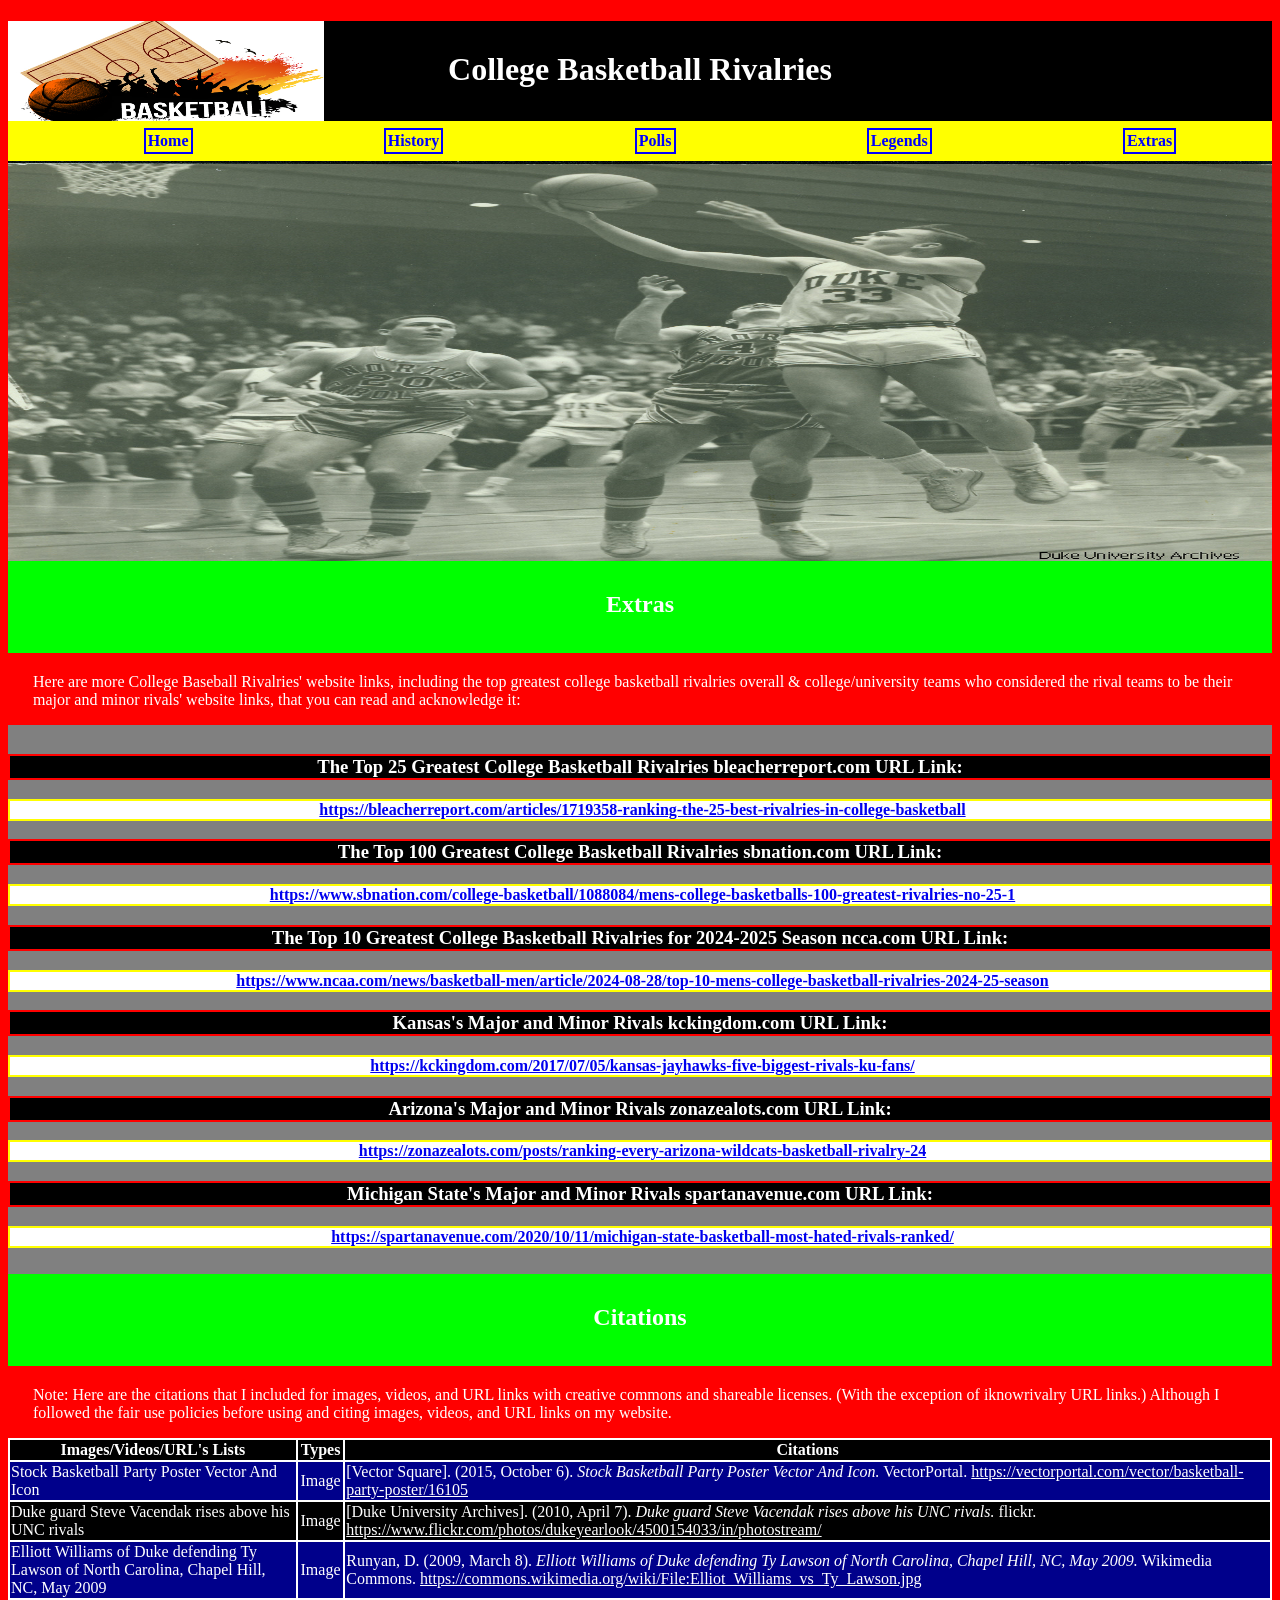
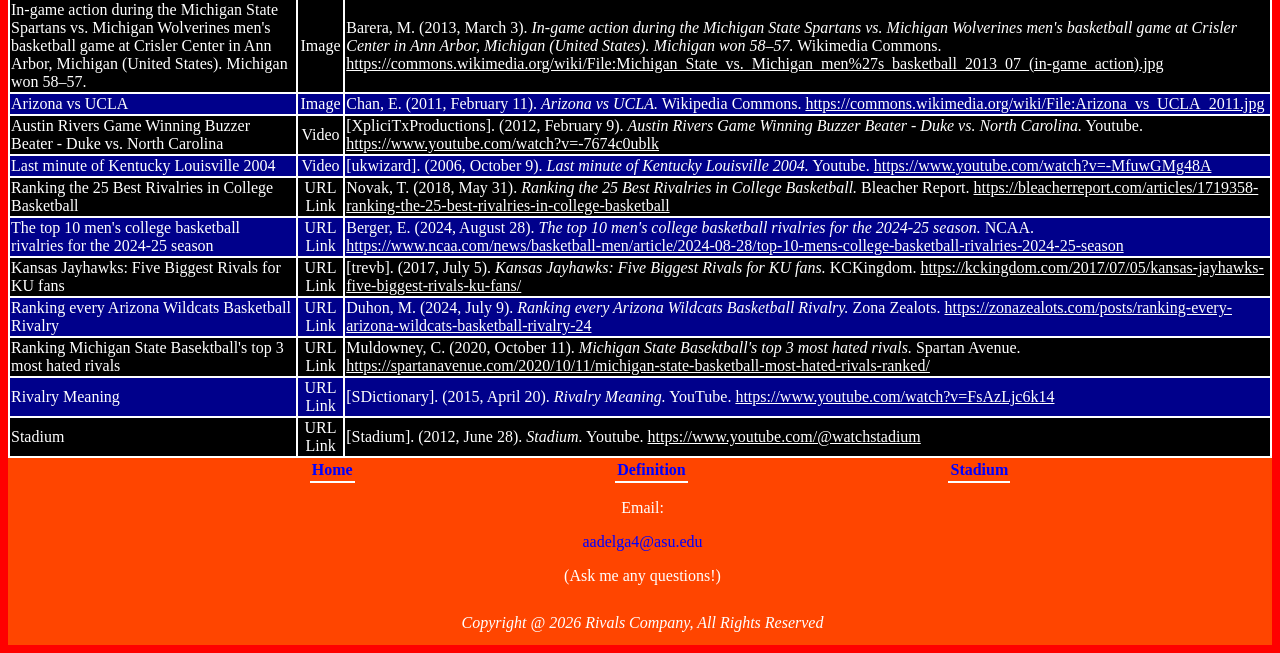
<file: extras.html>
<!DOCTYPE html>
<html lang="en">
<head>

    <title>College Basketball Rivalries - Extras Page</title>
    <meta charset="utf-8">
    <meta name="viewport" content="width=device-width, initial-scale=1.0">
    <meta name="description" content="The extras page demonstrates an extra URL 
    lists & citations page. It includes College Basektball Rivarly-Related 
    URL Lists and the Images/Videos/URL's Citation Lists.">

    <!-- Google tag (gtag.js) -->
    <script async src="https://www.googletagmanager.com/gtag/js?id=G-3RC2WWEF08"></script>
    <script>
    window.dataLayer = window.dataLayer || [];
    function gtag(){dataLayer.push(arguments);}
    gtag('js', new Date());

    gtag('config', 'G-3RC2WWEF08');
    </script>
    
    <link href="cascade.css" rel="stylesheet">

</head>

<body>

    <header id="BasketballBRLogo"><h1>College Basketball Rivalries</h1></header>

    <nav>
        <ul>
            <li><a href="index.html">Home</a></li>
            <li><a href="history.html">History</a></li>
            <li><a href="polls.html">Polls</a></li>
            <li><a href="legends.html">Legends</a></li>
            <li><a href="extras.html">Extras</a></li>
        </ul>
    </nav>

    <div id="HeroImage"></div>

    <main>

        <div class="ExtrasBackground"><h2>Extras</h2></div>

        <p>Here are more College Baseball Rivalries' website links, including the top greatest college basketball
        rivalries overall & college/university teams who considered the rival teams to be their major and minor rivals' 
        website links, that you can read and acknowledge it:</p>

        <div class="ExtrasURLListsBG">
          
            <h3 class="h3CascadeinExtras">The Top 25 Greatest College Basketball Rivalries bleacherreport.com URL Link:</h3>
            <p class="ExtrasURLsCascade"><a href="https://bleacherreport.com/articles/1719358-ranking-the-25-best-rivalries-in-college-basketball">
            https://bleacherreport.com/articles/1719358-ranking-the-25-best-rivalries-in-college-basketball</a></p>

            <h3 class="h3CascadeinExtras">The Top 100 Greatest College Basketball Rivalries sbnation.com URL Link:</h3>
            <p class="ExtrasURLsCascade"><a href="https://www.sbnation.com/college-basketball/1088084/mens-college-basketballs-100-greatest-rivalries-no-25-1">
            https://www.sbnation.com/college-basketball/1088084/mens-college-basketballs-100-greatest-rivalries-no-25-1</a></p>

            <h3 class="h3CascadeinExtras">The Top 10 Greatest College Basketball Rivalries for 2024-2025 Season ncca.com URL Link:</h3>
            <p class="ExtrasURLsCascade"><a href="https://www.ncaa.com/news/basketball-men/article/2024-08-28/top-10-mens-college-basketball-rivalries-2024-25-season">
            https://www.ncaa.com/news/basketball-men/article/2024-08-28/top-10-mens-college-basketball-rivalries-2024-25-season</a></p>

            <h3 class="h3CascadeinExtras">Kansas's Major and Minor Rivals kckingdom.com URL Link:</h3>
            <p class="ExtrasURLsCascade"><a href="https://kckingdom.com/2017/07/05/kansas-jayhawks-five-biggest-rivals-ku-fans/">
            https://kckingdom.com/2017/07/05/kansas-jayhawks-five-biggest-rivals-ku-fans/</a></p>

            <h3 class="h3CascadeinExtras">Arizona's Major and Minor Rivals zonazealots.com URL Link:</h3>
            <p class="ExtrasURLsCascade"><a href="https://zonazealots.com/posts/ranking-every-arizona-wildcats-basketball-rivalry-24">
            https://zonazealots.com/posts/ranking-every-arizona-wildcats-basketball-rivalry-24</a></p>

            <h3 class="h3CascadeinExtras">Michigan State's Major and Minor Rivals spartanavenue.com URL Link:</h3>
            <p class="ExtrasURLsCascade"><a href="https://spartanavenue.com/2020/10/11/michigan-state-basketball-most-hated-rivals-ranked/">
            https://spartanavenue.com/2020/10/11/michigan-state-basketball-most-hated-rivals-ranked/</a></p>

        </div>
        

        <div class="ExtrasCitationsBackground"><h2>Citations</h2></div>

        <p>Note: Here are the citations that I included for images, videos, and URL links with creative 
        commons and shareable licenses. (With the exception of iknowrivalry URL links.) Although I 
        followed the fair use policies before using and citing images, videos, and URL links on my website.</p>

        <table>

            <tr>
                <th>Images/Videos/URL's Lists</th>
                <th>Types</th>
                <th>Citations</th>
            </tr>

            <tr>
                <td class="LeftTextAlign">Stock Basketball Party Poster Vector And Icon</td>
                <td>Image</td>
                <td class="LeftTextAlign">[Vector Square]. (2015, October 6). <i>Stock Basketball Party Poster Vector And Icon.</i> VectorPortal. <u>https://vectorportal.com/vector/basketball-party-poster/16105</u></td>
            </tr>

            <tr>
                <td class="LeftTextAlign">Duke guard Steve Vacendak rises above his UNC rivals</td>
                <td>Image</td>
                <td class="LeftTextAlign">[Duke University Archives]. (2010, April 7). <i>Duke guard Steve Vacendak rises above his UNC rivals.</i> flickr. <u>https://www.flickr.com/photos/dukeyearlook/4500154033/in/photostream/</u></td>
            </tr>

            <tr>
                <td class="LeftTextAlign">Elliott Williams of Duke defending Ty Lawson of North Carolina, Chapel Hill, NC, May 2009</td>
                <td>Image</td>
                <td class="LeftTextAlign">Runyan, D. (2009, March 8). <i>Elliott Williams of Duke defending Ty Lawson of North Carolina, Chapel Hill, NC, May 2009.</i> Wikimedia Commons. <u>https://commons.wikimedia.org/wiki/File:Elliot_Williams_vs_Ty_Lawson.jpg</u></td>
            </tr>

            <tr>
                <td class="LeftTextAlign">In-game action during the Michigan State Spartans vs. Michigan Wolverines men's basketball game at Crisler Center in Ann Arbor, Michigan (United States). Michigan won 58–57.</td>
                <td>Image</td>
                <td class="LeftTextAlign">Barera, M. (2013, March 3). <i>In-game action during the Michigan State Spartans vs. Michigan Wolverines men's basketball game at Crisler Center in Ann Arbor, Michigan (United States). Michigan won 58–57.</i> Wikimedia Commons. <u>https://commons.wikimedia.org/wiki/File:Michigan_State_vs._Michigan_men%27s_basketball_2013_07_(in-game_action).jpg</u></td>
            </tr>

            <tr>
                <td class="LeftTextAlign">Arizona vs UCLA</td>
                <td>Image</td>
                <td class="LeftTextAlign">Chan, E. (2011, February 11). <i>Arizona vs UCLA.</i> Wikipedia Commons. <u>https://commons.wikimedia.org/wiki/File:Arizona_vs_UCLA_2011.jpg</u></td>
            </tr>

            <tr>
                <td class="LeftTextAlign">Austin Rivers Game Winning Buzzer Beater - Duke vs. North Carolina</td>
                <td>Video</td>
                <td class="LeftTextAlign">[XpliciTxProductions]. (2012, February 9). <i>Austin Rivers Game Winning Buzzer Beater - Duke vs. North Carolina.</i> Youtube. <u>https://www.youtube.com/watch?v=-7674c0ublk</u></td>
            </tr>

            <tr>
                <td class="LeftTextAlign">Last minute of Kentucky Louisville 2004</td>
                <td>Video</td>
                <td class="LeftTextAlign">[ukwizard]. (2006, October 9). <i>Last minute of Kentucky Louisville 2004.</i> Youtube. <u>https://www.youtube.com/watch?v=-MfuwGMg48A</u></td>
            </tr>
                 
            <tr>
                <td class="LeftTextAlign">Ranking the 25 Best Rivalries in College Basketball</td>
                <td>URL Link</td>
                <td class="LeftTextAlign">Novak, T. (2018, May 31). <i>Ranking the 25 Best Rivalries in College Basketball.</i> Bleacher Report. <u>https://bleacherreport.com/articles/1719358-ranking-the-25-best-rivalries-in-college-basketball</u></td>
            </tr>

            <tr>
                <td class="LeftTextAlign">The top 10 men's college basketball rivalries for the 2024-25 season</td>
                <td>URL Link</td>
                <td class="LeftTextAlign">Berger, E. (2024, August 28). <i>The top 10 men's college basketball rivalries for the 2024-25 season.</i> NCAA. <u>https://www.ncaa.com/news/basketball-men/article/2024-08-28/top-10-mens-college-basketball-rivalries-2024-25-season</u></td>
            </tr>

            <tr>
                <td class="LeftTextAlign">Kansas Jayhawks: Five Biggest Rivals for KU fans</td>
                <td>URL Link</td>
                <td class="LeftTextAlign">[trevb]. (2017, July 5). <i>Kansas Jayhawks: Five Biggest Rivals for KU fans.</i> KCKingdom. <u>https://kckingdom.com/2017/07/05/kansas-jayhawks-five-biggest-rivals-ku-fans/</u></td>
            </tr>

            <tr>
                <td class="LeftTextAlign">Ranking every Arizona Wildcats Basketball Rivalry</td>
                <td>URL Link</td>
                <td class="LeftTextAlign">Duhon, M. (2024, July 9). <i>Ranking every Arizona Wildcats Basketball Rivalry.</i> Zona Zealots. <u>https://zonazealots.com/posts/ranking-every-arizona-wildcats-basketball-rivalry-24</u></td>
            </tr>

            <tr>
                <td class="LeftTextAlign">Ranking Michigan State Basektball's top 3 most hated rivals</td>
                <td>URL Link</td>
                <td class="LeftTextAlign">Muldowney, C. (2020, October 11). <i>Michigan State Basektball's top 3 most hated rivals.</i> Spartan Avenue. <u>https://spartanavenue.com/2020/10/11/michigan-state-basketball-most-hated-rivals-ranked/</u></td>
            </tr>

            <tr>
                <td class="LeftTextAlign">Rivalry Meaning</td>
                <td>URL Link</td>
                <td class="LeftTextAlign">[SDictionary]. (2015, April 20). <i>Rivalry Meaning.</i> YouTube. <u>https://www.youtube.com/watch?v=FsAzLjc6k14</u></td>
            </tr>

            <tr>
                <td class="LeftTextAlign">Stadium</td>
                <td>URL Link</td>
                <td class="LeftTextAlign">[Stadium]. (2012, June 28). <i>Stadium.</i> Youtube. <u>https://www.youtube.com/@watchstadium</u></td>
            </tr>

        </table>

    </main>

    <footer>
            
        <ul>
            <li><a href="index.html">Home</a></li>
            <li><a href="https://www.youtube.com/watch?v=FsAzLjc6k14">Definition</a></li>
            <li><a href="https://www.youtube.com/@watchstadium">Stadium</a></li>
        </ul>

        <p class="EmailPadPosition">Email:</p><p class ="EmailLinkPadPos"><a href="mailto:aadelga4@asu.edu">aadelga4@asu.edu</a></p>
        <p class="AnyQuestionsPadPos">(Ask me any questions!)</p>

        <p class="CopyrightCascade">Copyright @ 2026 Rivals Company, All Rights Reserved</p>            
            
    </footer>
    
</body>
</html>
</file>
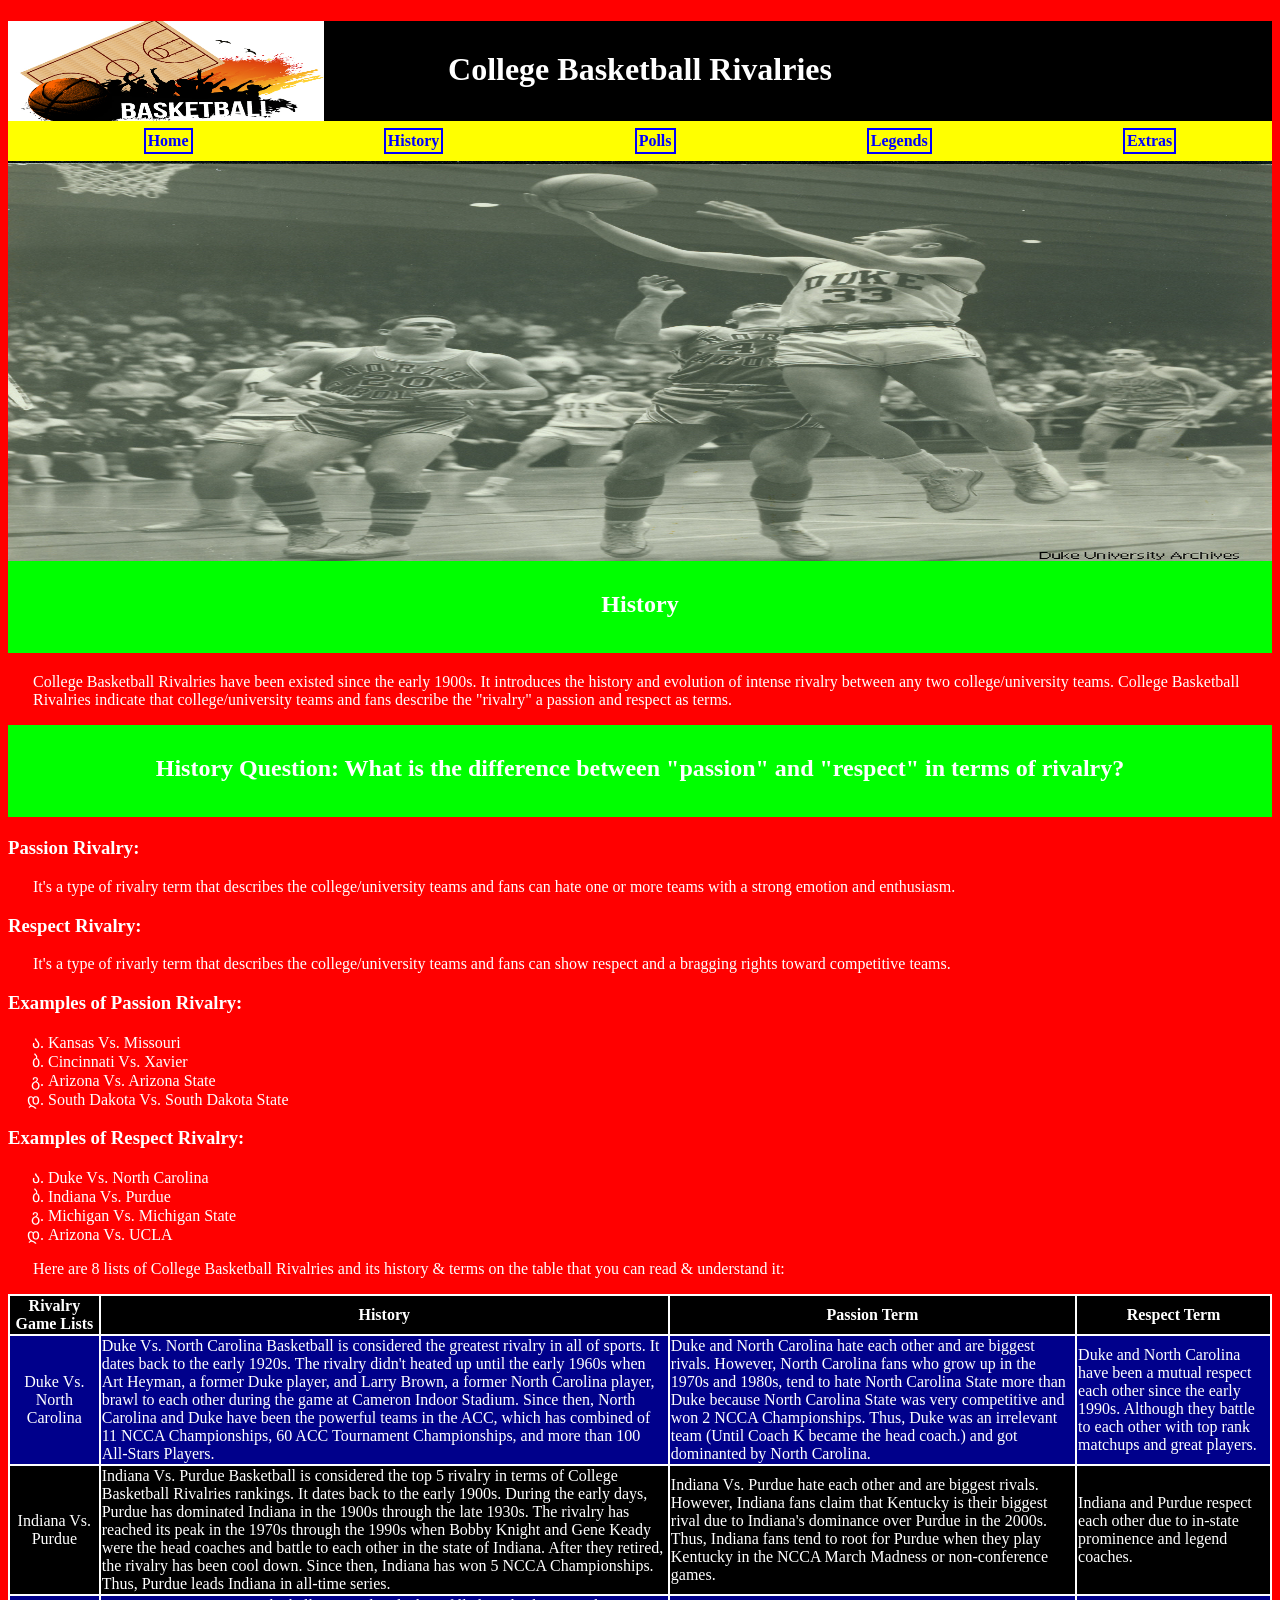
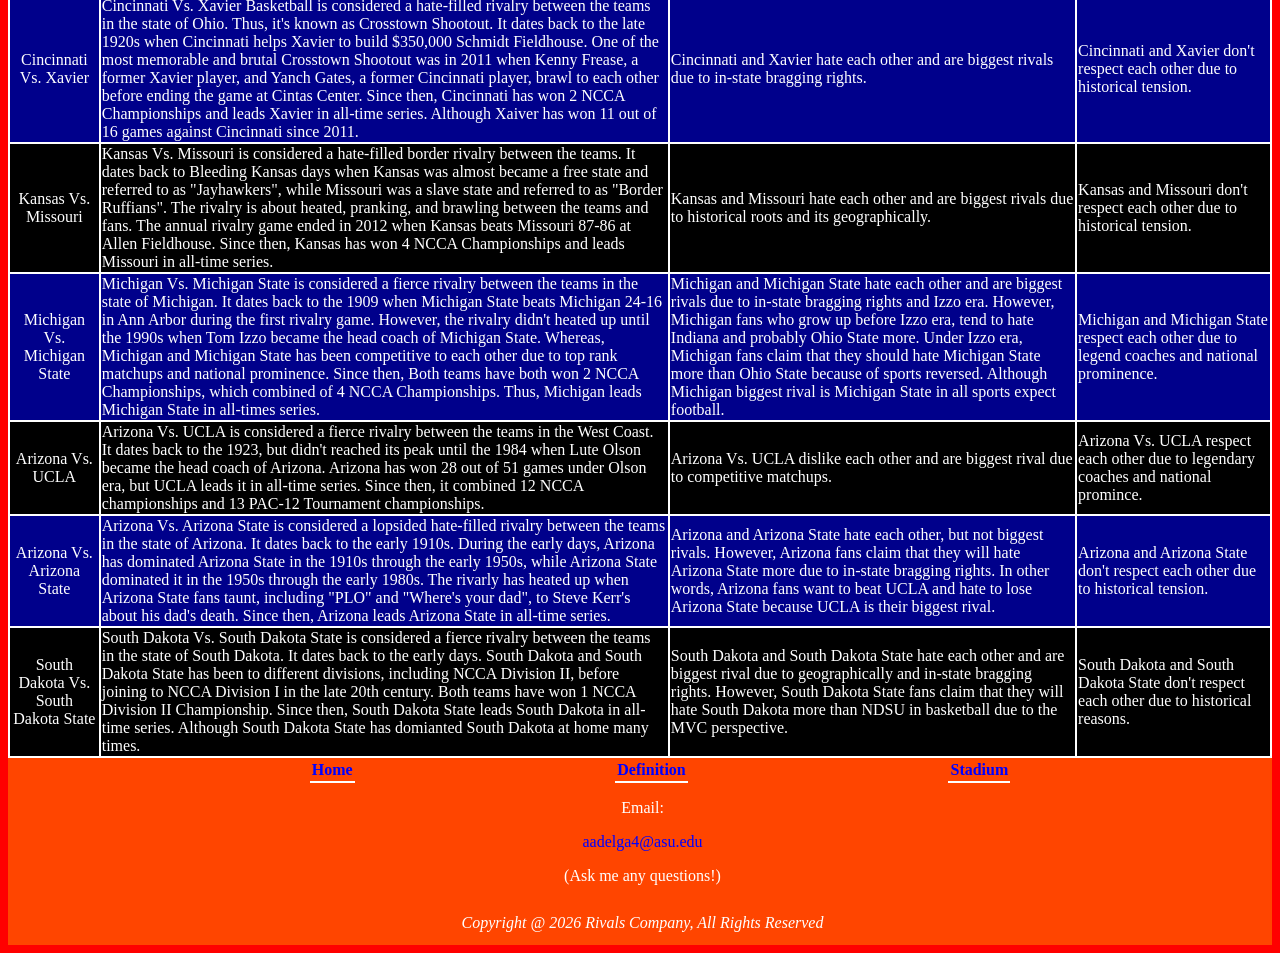
<file: history.html>
<!DOCTYPE html>
<html lang="en">
<head>

    <title>College Basketball Rivalries - History Page</title>
    <meta charset="utf-8">
    <meta name="viewport" content="width=device-width, initial-scale=1.0">
    <meta name="description" content="A history page demonstrates the timeline 
    of College Basketball Rivalries page. It includes a historcial descriptions
    between rivalry game lists and its definition terms.">

    <!-- Google tag (gtag.js) -->
    <script async src="https://www.googletagmanager.com/gtag/js?id=G-3RC2WWEF08"></script>
    <script>
    window.dataLayer = window.dataLayer || [];
    function gtag(){dataLayer.push(arguments);}
    gtag('js', new Date());

    gtag('config', 'G-3RC2WWEF08');
    </script>
    
    <link href="cascade.css" rel="stylesheet">

</head>

<body>

    <header id="BasketballBRLogo"><h1>College Basketball Rivalries</h1></header>

    <nav>
        <ul>
            <li><a href="index.html">Home</a></li>
            <li><a href="history.html">History</a></li>
            <li><a href="polls.html">Polls</a></li>
            <li><a href="legends.html">Legends</a></li>
            <li><a href="extras.html">Extras</a></li>
        </ul>
    </nav>

    <div id="HeroImage"></div>

    <main>

        <div class="HistoryBackground"><h2>History</h2></div>
        
        <p>College Basketball Rivalries have been existed since the early 
        1900s. It introduces the history and evolution of intense rivalry
        between any two college/university teams. College Basketball Rivalries
        indicate that college/university teams and fans describe the "rivalry" a
        passion and respect as terms.</p>

        
        <div class="HistoryQuestionBackground"><h2>History Question: What is the 
        difference between "passion" and "respect" in terms of 
        rivalry?</h2></div>

        <h3 class="h3CascadeinHistory">Passion Rivalry:</h3>

        <p>It's a type of rivalry term that describes the college/university teams 
        and fans can hate one or more teams with a strong emotion and 
        enthusiasm.</p>

        <h3 class="h3CascadeinHistory">Respect Rivalry:</h3>

        <p>It's a type of rivarly term that describes the college/university teams 
        and fans can show respect and a bragging rights toward competitive 
        teams.</p>

        <h3 class="h3CascadeinHistory">Examples of Passion Rivalry:</h3>

        <ul>
            <li>Kansas Vs. Missouri</li>
            <li>Cincinnati Vs. Xavier</li>    
            <li>Arizona Vs. Arizona State</li>
            <li>South Dakota Vs. South Dakota State</li>
        </ul>

        <h3 class="h3CascadeinHistory">Examples of Respect Rivalry:</h3>

        <ul>
            <li>Duke Vs. North Carolina</li>
            <li>Indiana Vs. Purdue</li>
            <li>Michigan Vs. Michigan State</li>
            <li>Arizona Vs. UCLA</li>
        </ul>

        <p>Here are 8 lists of College Basketball Rivalries and its history & terms on the table that 
        you can read & understand it:</p>
        
        <table>
            
            <tr>
                <th>Rivalry Game Lists</th>
                <th>History</th>
                <th>Passion Term</th>
                <th>Respect Term</th>
            </tr>

            <tr>
                <td>Duke Vs. North Carolina</td>
                <td class="LeftTextAlign">Duke Vs. North Carolina Basketball is considered the 
                greatest rivalry in all of sports. It dates back to the early 1920s. The rivalry 
                didn't heated up until the early 1960s when Art Heyman, a former Duke player, and 
                Larry Brown, a former North Carolina player, brawl to each other during the game 
                at Cameron Indoor Stadium. Since then, North Carolina and Duke have been the powerful teams 
                in the ACC, which has combined of 11 NCCA Championships, 60 ACC Tournament Championships, and 
                more than 100 All-Stars Players.</td>
                <td class="LeftTextAlign">Duke and North Carolina hate each other and are biggest 
                rivals. However, North Carolina fans who grow up in the 1970s and 1980s, tend to 
                hate North Carolina State more than Duke because North Carolina State was very 
                competitive and won 2 NCCA Championships. Thus, Duke was an irrelevant team (Until 
                Coach K became the head coach.) and got dominanted by North Carolina.</td>
                <td class="LeftTextAlign">Duke and North Carolina have been a mutual respect each 
                other since the early 1990s. Although they battle to each other with top rank matchups 
                and great players.</td>
            </tr>
            
            <tr>
                <td>Indiana Vs. Purdue</td>
                <td class="LeftTextAlign">Indiana Vs. Purdue Basketball is considered the top 5 rivalry 
                in terms of College Basketball Rivalries rankings. It dates back to the early 1900s. During 
                the early days, Purdue has dominated Indiana in the 1900s through the late 1930s. The rivalry 
                has reached its peak in the 1970s through the 1990s when Bobby Knight and Gene Keady were the 
                head coaches and battle to each other in the state of Indiana. After they retired, the rivalry
                has been cool down. Since then, Indiana has won 5 NCCA Championships. Thus, Purdue leads Indiana in 
                all-time series.</td>
                <td class="LeftTextAlign">Indiana Vs. Purdue hate each other and are biggest rivals. 
                However, Indiana fans claim that Kentucky is their biggest rival due to Indiana's dominance 
                over Purdue in the 2000s. Thus, Indiana fans tend to root for Purdue when they play Kentucky 
                in the NCCA March Madness or non-conference games.</td>
                <td class="LeftTextAlign">Indiana and Purdue respect each other due to in-state prominence and legend 
                coaches.</td>
            </tr>
            
            <tr>
                <td>Cincinnati Vs. Xavier</td>
                <td class="LeftTextAlign">Cincinnati Vs. Xavier Basketball is considered a hate-filled 
                rivalry between the teams in the state of Ohio. Thus, it's known as Crosstown Shootout. 
                It dates back to the late 1920s when Cincinnati helps Xavier to build $350,000 Schmidt 
                Fieldhouse. One of the most memorable and brutal Crosstown Shootout was in 2011 when Kenny 
                Frease, a former Xavier player, and Yanch Gates, a former Cincinnati player, brawl to each 
                other before ending the game at Cintas Center. Since then, Cincinnati has won 2 NCCA Championships 
                and leads Xavier in all-time series. Although Xaiver has won 11 out of 16 games against Cincinnati 
                since 2011.</td>
                <td class="LeftTextAlign">Cincinnati and Xavier hate each other and are biggest rivals due to in-state 
                bragging rights.</td>
                <td class="LeftTextAlign">Cincinnati and Xavier don't respect each other due to historical tension.</td>
            </tr>
           
            <tr>
                <td>Kansas Vs. Missouri</td>
                <td class="LeftTextAlign">Kansas Vs. Missouri is considered a hate-filled border rivalry 
                between the teams. It dates back to Bleeding Kansas days when Kansas was almost became a 
                free state and referred to as "Jayhawkers", while Missouri was a slave state and referred 
                to as "Border Ruffians". The rivalry is about heated, pranking, and brawling between the teams 
                and fans. The annual rivalry game ended in 2012 when Kansas beats Missouri 87-86 at Allen Fieldhouse. 
                Since then, Kansas has won 4 NCCA Championships and leads Missouri in all-time series.</td>
                <td class="LeftTextAlign">Kansas and Missouri hate each other and are biggest rivals due to historical 
                roots and its geographically.</td>
                <td class="LeftTextAlign">Kansas and Missouri don't respect each other due to historical tension.</td>
            </tr>
            
            <tr>
                <td>Michigan Vs. Michigan State</td>
                <td class="LeftTextAlign">Michigan Vs. Michigan State is considered a fierce rivalry 
                between the teams in the state of Michigan. It dates back to the 1909 when Michigan 
                State beats Michigan 24-16 in Ann Arbor during the first rivalry game. However, the 
                rivalry didn't heated up until the 1990s when Tom Izzo became the head coach of Michigan 
                State. Whereas, Michigan and Michigan State has been competitive to each other due to top 
                rank matchups and national prominence. Since then, Both teams have both won 2 NCCA Championships, 
                which combined of 4 NCCA Championships. Thus, Michigan leads Michigan State in all-times series.</td>
                <td class="LeftTextAlign">Michigan and Michigan State hate each other and are biggest rivals due to in-state bragging 
                rights and Izzo era. However, Michigan fans who grow up before Izzo era, tend to hate Indiana and probably Ohio State 
                more. Under Izzo era, Michigan fans claim that they should hate Michigan State more than Ohio State because of sports 
                reversed. Although Michigan biggest rival is Michigan State in all sports expect football.</td>
                <td class="LeftTextAlign">Michigan and Michigan State respect each other due to legend coaches and national prominence.</td>
            </tr>
            
            <tr>
                <td>Arizona Vs. UCLA</td>
                <td class="LeftTextAlign">Arizona Vs. UCLA is considered a fierce rivalry between the teams in the West Coast. It dates back to the 1923, but didn't reached its 
                peak until the 1984 when Lute Olson became the head coach of Arizona. Arizona has won 28 out of 51 games under Olson era, but UCLA leads it
                in all-time series. Since then, it combined 12 NCCA championships and 13 PAC-12 Tournament championships.</td>
                <td class="LeftTextAlign">Arizona Vs. UCLA dislike each other and are biggest rival due to competitive matchups.</td>
                <td class="LeftTextAlign">Arizona Vs. UCLA respect each other due to legendary coaches and national promince.</td>
            </tr>
            
            <tr>
                <td>Arizona Vs. Arizona State</td>
                <td class="LeftTextAlign">Arizona Vs. Arizona State is considered a lopsided hate-filled 
                rivalry between the teams in the state of Arizona. It dates back to the early 1910s. During 
                the early days, Arizona has dominated Arizona State in the 1910s through the early 1950s, while 
                Arizona State dominated it in the 1950s through the early 1980s. The rivarly has heated up when 
                Arizona State fans taunt, including "PLO" and "Where's your dad", to Steve Kerr's about his dad's death. 
                Since then, Arizona leads Arizona State in all-time series.</td>
                <td class="LeftTextAlign">Arizona and Arizona State hate each other, but not biggest rivals. However, Arizona 
                fans claim that they will hate Arizona State more due to in-state bragging rights. In other words, Arizona fans 
                want to beat UCLA and hate to lose Arizona State because UCLA is their biggest rival.</td>
                <td class="LeftTextAlign">Arizona and Arizona State don't respect each other due to historical tension.</td>
            </tr>
            
            <tr>
                <td>South Dakota Vs. South Dakota State</td>
                <td class="LeftTextAlign">South Dakota Vs. South Dakota State is considered a fierce 
                rivalry between the teams in the state of South Dakota. It dates back to the early days.
                South Dakota and South Dakota State has been to different divisions, including NCCA Division 
                II, before joining to NCCA Division I in the late 20th century. Both teams have won 1 NCCA Division 
                II Championship. Since then, South Dakota State leads South Dakota in all-time series. Although South 
                Dakota State has domianted South Dakota at home many times.</td>
                <td class="LeftTextAlign">South Dakota and South Dakota State hate each other and are biggest rival due to geographically and in-state bragging rights.
                However, South Dakota State fans claim that they will hate South Dakota more than NDSU in basketball due to the MVC perspective.</td>
                <td class="LeftTextAlign">South Dakota and South Dakota State don't respect each other due to historical reasons.</td>
            </tr>

        </table>

    </main>

    <footer>
            
        <ul>
            <li><a href="index.html">Home</a></li>
            <li><a href="https://www.youtube.com/watch?v=FsAzLjc6k14">Definition</a></li>
            <li><a href="https://www.youtube.com/@watchstadium">Stadium</a></li>
        </ul>

        <p class="EmailPadPosition">Email:</p><p class ="EmailLinkPadPos"><a href="mailto:aadelga4@asu.edu">aadelga4@asu.edu</a></p>
        <p class="AnyQuestionsPadPos">(Ask me any questions!)</p>

        <p class="CopyrightCascade">Copyright @ 2026 Rivals Company, All Rights Reserved</p>            
            
    </footer>

</body>
</file>
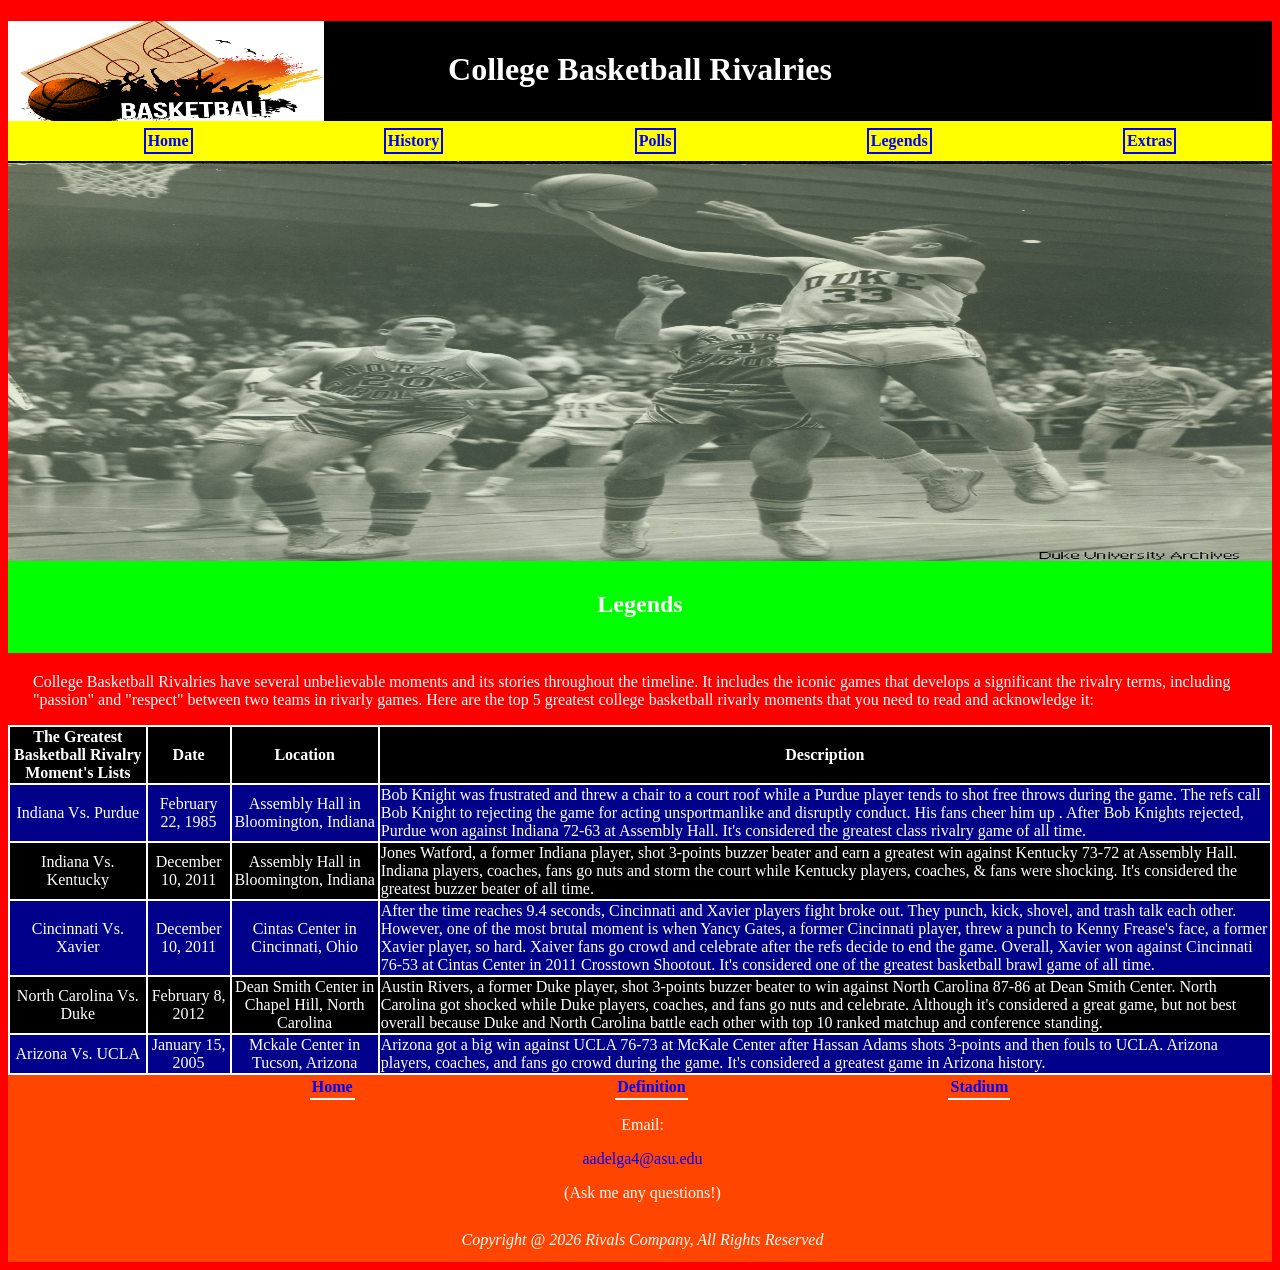
<file: legends.html>
<!DOCTYPE html>
<html lang="en">
<head>

    <title>College Basketball Rivalries - Legends Page</title>
    <meta charset="utf-8">
    <meta name="viewport" content="width=device-width, initial-scale=1.0">
    <meta name="description" content="The legends page demonstrates the greatest 
    moments of College Basketball Rivalries page. It includes an analysist 
    descriptions between rivalry game lists and its logistics.">

    <!-- Google tag (gtag.js) -->
    <script async src="https://www.googletagmanager.com/gtag/js?id=G-3RC2WWEF08"></script>
    <script>
    window.dataLayer = window.dataLayer || [];
    function gtag(){dataLayer.push(arguments);}
    gtag('js', new Date());

    gtag('config', 'G-3RC2WWEF08');
    </script>
    
    <link href="cascade.css" rel="stylesheet">

</head>

<body>

    <header id="BasketballBRLogo"><h1>College Basketball Rivalries</h1></header>

    <nav>
        <ul>
            <li><a href="index.html">Home</a></li>
            <li><a href="history.html">History</a></li>
            <li><a href="polls.html">Polls</a></li>
            <li><a href="legends.html">Legends</a></li>
            <li><a href="extras.html">Extras</a></li>
        </ul>
    </nav>

    <div id="HeroImage"></div>

    <main>

        <div class="LegendsBackground"><h2>Legends</h2></div>

        <p>College Basketball Rivalries have several unbelievable moments and its stories throughout
        the timeline. It includes the iconic games that develops a significant the rivalry terms, including 
        "passion" and "respect" between two teams in rivarly games. Here are the top 5 greatest college
        basketball rivarly moments that you need to read and acknowledge it:</p>

        <table>
            <tr>
                <th>The Greatest Basketball Rivalry Moment's Lists</th>
                <th>Date</th>
                <th>Location</th>
                <th>Description</th>
           </tr>

           <tr>
                <td>Indiana Vs. Purdue</td>
                <td>February 22, 1985</td>
                <td>Assembly Hall in Bloomington, Indiana</td>
                <td class="LeftTextAlign">Bob Knight was frustrated and threw a chair to a court roof while a Purdue 
                player tends to shot free throws during the game. The refs call Bob Knight to rejecting the game for 
                acting unsportmanlike and disruptly conduct. His fans cheer him up . After Bob Knights rejected, Purdue 
                won against Indiana 72-63 at Assembly Hall. It's considered the greatest class rivalry game of all time.</td>    
           </tr>

           <tr>
                <td>Indiana Vs. Kentucky</td>
                <td>December 10, 2011</td>
                <td>Assembly Hall in Bloomington, Indiana</td>
                <td class="LeftTextAlign">Jones Watford, a former Indiana player, shot 3-points buzzer beater and earn a greatest win 
                against Kentucky 73-72 at Assembly Hall. Indiana players, coaches, fans go nuts and storm the court while 
                Kentucky players, coaches, & fans were shocking. It's considered the greatest buzzer beater of all time.</td>
           </tr>

           <tr>
                <td>Cincinnati Vs. Xavier</td>
                <td>December 10, 2011</td>
                <td>Cintas Center in Cincinnati, Ohio</td>
                <td class="LeftTextAlign">After the time reaches 9.4 seconds, Cincinnati and Xavier players fight broke out. They punch, 
                kick, shovel, and trash talk each other. However, one of the most brutal moment is when Yancy Gates, a former Cincinnati player, threw
                a punch to Kenny Frease's face, a former Xavier player, so hard. Xaiver fans go crowd and celebrate after the refs decide to end the 
                game. Overall, Xavier won against Cincinnati 76-53 at Cintas Center in 2011 Crosstown Shootout. It's considered one of the greatest 
                basketball brawl game of all time.</td>
           </tr>

           <tr>
                <td>North Carolina Vs. Duke</td>
                <td>February 8, 2012</td>
                <td>Dean Smith Center in Chapel Hill, North Carolina</td>
                <td class="LeftTextAlign">Austin Rivers, a former Duke player, shot 3-points buzzer 
                beater to win against North Carolina 87-86 at Dean Smith Center. North Carolina got 
                shocked while Duke players, coaches, and fans go nuts and celebrate. Although it's 
                considered a great game, but not best overall because Duke and North Carolina battle 
                each other with top 10 ranked matchup and conference standing.</td>
           </tr>

           <tr>
                <td>Arizona Vs. UCLA</td>
                <td>January 15, 2005</td>
                <td>Mckale Center in Tucson, Arizona</td>
                <td class="LeftTextAlign">Arizona got a big win against UCLA 76-73 at McKale Center after Hassan Adams shots 3-points
                and then fouls to UCLA. Arizona players, coaches, and fans go crowd during the game. It's considered a greatest
                game in Arizona history.  
                </td>
           </tr>

        </table>

    </main>

    <footer>
            
        <ul>
            <li><a href="index.html">Home</a></li>
            <li><a href="https://www.youtube.com/watch?v=FsAzLjc6k14">Definition</a></li>
            <li><a href="https://www.youtube.com/@watchstadium">Stadium</a></li>
        </ul>

        <p class="EmailPadPosition">Email:</p><p class ="EmailLinkPadPos"><a href="mailto:aadelga4@asu.edu">aadelga4@asu.edu</a></p>
        <p class="AnyQuestionsPadPos">(Ask me any questions!)</p>

        <p class="CopyrightCascade">Copyright @ 2026 Rivals Company, All Rights Reserved</p>            
            
    </footer>
    
</body>
</html>
</file>
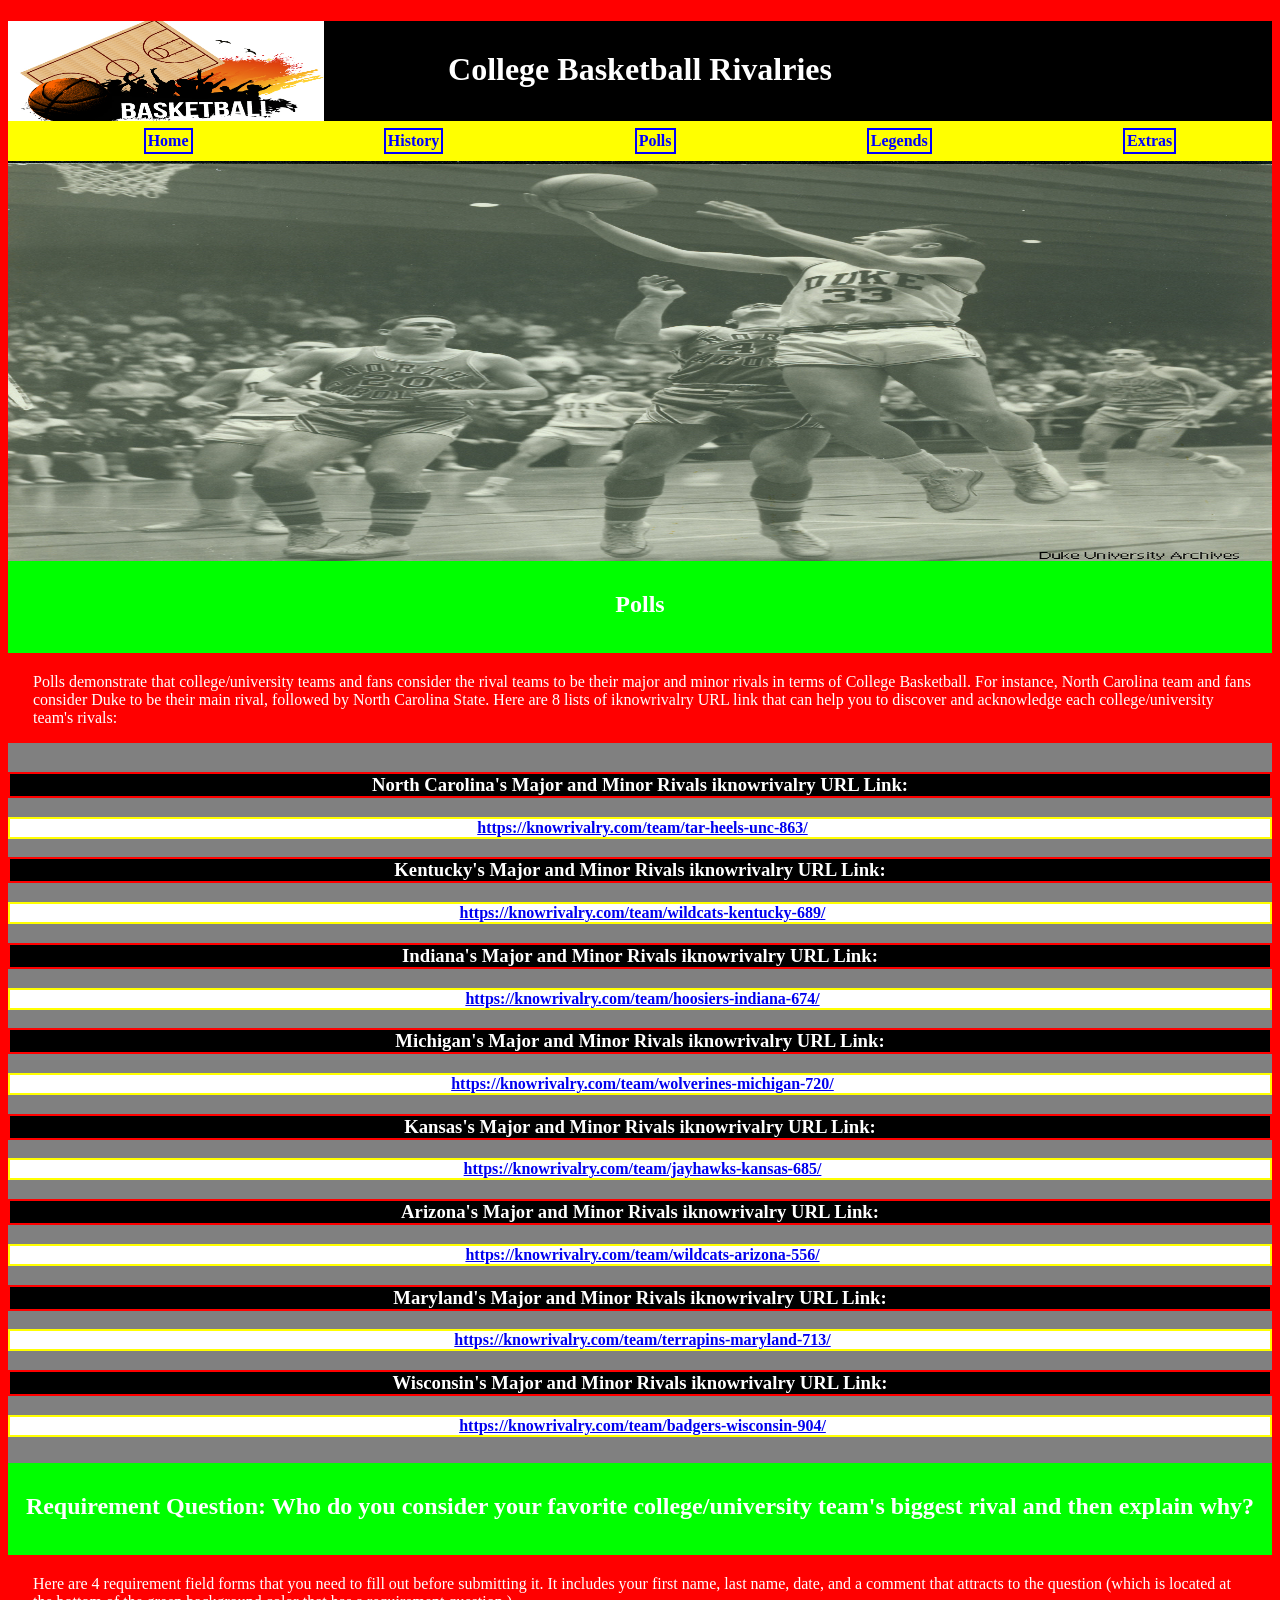
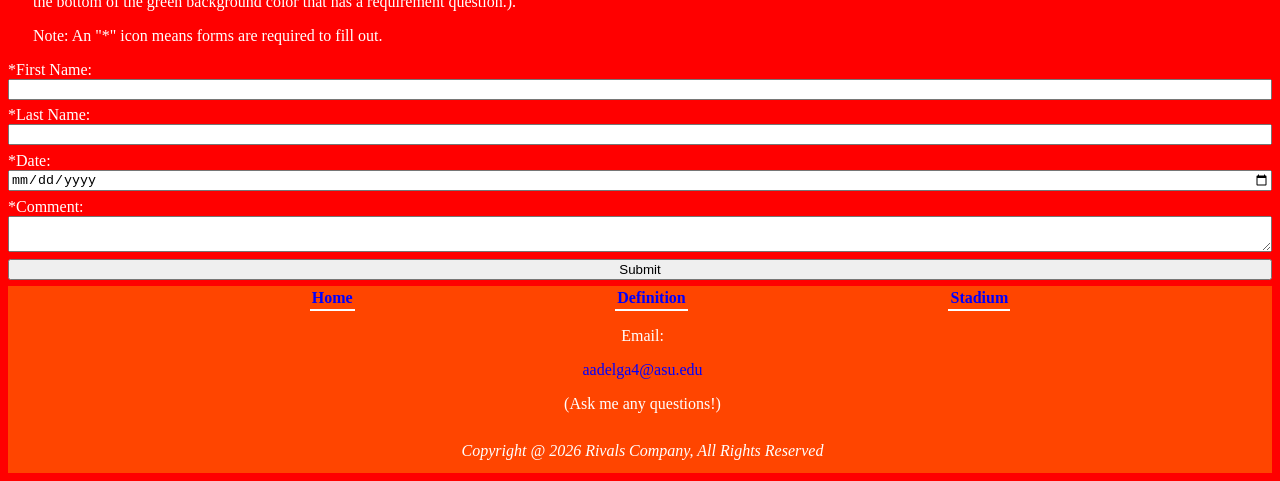
<file: polls.html>
<!DOCTYPE html>
<html lang="en">
<head>

    <title>College Basketball Rivalries - Polls Page</title>
    <meta charset="utf-8">
    <meta name="viewport" content="width=device-width, initial-scale=1.0">
    <meta name="description" content="The polls page demonstrates each college/university 
    teams' major & minor rivals and a comment page. It includes URL lists and a requirement form.">
    
    <!-- Google tag (gtag.js) -->
    <script async src="https://www.googletagmanager.com/gtag/js?id=G-3RC2WWEF08"></script>
    <script>
    window.dataLayer = window.dataLayer || [];
    function gtag(){dataLayer.push(arguments);}
    gtag('js', new Date());

    gtag('config', 'G-3RC2WWEF08');
    </script>
    
    <link href="cascade.css" rel="stylesheet">

</head>

<body>

    <header id="BasketballBRLogo"><h1>College Basketball Rivalries</h1></header>

    <nav>
        <ul>
            <li><a href="index.html">Home</a></li>
            <li><a href="history.html">History</a></li>
            <li><a href="polls.html">Polls</a></li>
            <li><a href="legends.html">Legends</a></li>
            <li><a href="extras.html">Extras</a></li>
        </ul>
    </nav>

    <div id="HeroImage"></div>

    <main>

        <div class="PollsBackground"><h2>Polls</h2></div>

        <p>Polls demonstrate that college/university teams and fans consider the rival teams to be
        their major and minor rivals in terms of College Basketball. For instance, North Carolina 
        team and fans consider Duke to be their main rival, followed by North Carolina State. Here are 
        8 lists of iknowrivalry URL link that can help you to discover and acknowledge each college/university 
        team's rivals:</p>
        
        <div class="URLListsBackground">

            <h3 class="h3CascadeinPolls">North Carolina's Major and Minor Rivals iknowrivalry URL Link:</h3>
            <p class="iknowrivarlyURLsCascade"><a href="https://knowrivalry.com/team/tar-heels-unc-863/">https://knowrivalry.com/team/tar-heels-unc-863/</a></p>

            <h3 class="h3CascadeinPolls">Kentucky's Major and Minor Rivals iknowrivalry URL Link:</h3>
            <p class="iknowrivarlyURLsCascade"><a href="https://knowrivalry.com/team/wildcats-kentucky-689/">https://knowrivalry.com/team/wildcats-kentucky-689/</a></p>

            <h3 class="h3CascadeinPolls">Indiana's Major and Minor Rivals iknowrivalry URL Link:</h3>
            <p class="iknowrivarlyURLsCascade"><a href="https://knowrivalry.com/team/hoosiers-indiana-674/">https://knowrivalry.com/team/hoosiers-indiana-674/</a></p>

            <h3 class="h3CascadeinPolls">Michigan's Major and Minor Rivals iknowrivalry URL Link:</h3>
            <p class="iknowrivarlyURLsCascade"><a href="https://knowrivalry.com/team/wolverines-michigan-720/">https://knowrivalry.com/team/wolverines-michigan-720/</a></p>

            <h3 class="h3CascadeinPolls">Kansas's Major and Minor Rivals iknowrivalry URL Link:</h3>
            <p class="iknowrivarlyURLsCascade"><a href="https://knowrivalry.com/team/jayhawks-kansas-685/">https://knowrivalry.com/team/jayhawks-kansas-685/</a></p>

            <h3 class="h3CascadeinPolls">Arizona's Major and Minor Rivals iknowrivalry URL Link:</h3>
            <p class="iknowrivarlyURLsCascade"><a href="https://knowrivalry.com/team/wildcats-arizona-556/">https://knowrivalry.com/team/wildcats-arizona-556/</a></p>

            <h3 class="h3CascadeinPolls">Maryland's Major and Minor Rivals iknowrivalry URL Link:</h3>
            <p class="iknowrivarlyURLsCascade"><a href="https://knowrivalry.com/team/terrapins-maryland-713/">https://knowrivalry.com/team/terrapins-maryland-713/</a></p>

            <h3 class="h3CascadeinPolls">Wisconsin's Major and Minor Rivals iknowrivalry URL Link:</h3>
            <p class="iknowrivarlyURLsCascade"><a href="https://knowrivalry.com/team/badgers-wisconsin-904/">https://knowrivalry.com/team/badgers-wisconsin-904/</a></p>

        </div>


        <div class="PollsQuestionBackground"><h2>Requirement Question: Who do you consider your favorite 
        college/university team's biggest rival and then explain why?</h2></div>

        <p>Here are 4 requirement field forms that you need to fill out before submitting it. It includes 
        your first name, last name, date, and a comment that attracts to the question (which is located at 
        the bottom of the green background color that has a requirement question.).</p>

        <p>Note: An "*" icon means forms are required to fill out.</p>

        <form method="post" action="#">
            <label for="myFName">*First Name:</label>
            <input type="text" id="myFName" name="myFName" required>

            <label for="myLName">*Last Name:</label>
            <input type="text" id="myLName" name="myLName" required>

            <label for="myDate">*Date:</label>
            <input type="date" id="myDate" name="myDate" required>

            <label for="myComment">*Comment:</label>
            <textarea id="myComment" name="myComment" rows="2" cols="30" required></textarea>

            <input type="submit" value="Submit">
        </form>

    </main>

    <footer>
            
        <ul>
            <li><a href="index.html">Home</a></li>
            <li><a href="https://www.youtube.com/watch?v=FsAzLjc6k14">Definition</a></li>
            <li><a href="https://www.youtube.com/@watchstadium">Stadium</a></li>
        </ul>

        <p class="EmailPadPosition">Email:</p><p class ="EmailLinkPadPos"><a href="mailto:aadelga4@asu.edu">aadelga4@asu.edu</a></p>
        <p class="AnyQuestionsPadPos">(Ask me any questions!)</p>

        <p class="CopyrightCascade">Copyright @ 2026 Rivals Company, All Rights Reserved</p>            
            
    </footer>

</body>
</file>
<file: cascade.css>
body {
    background-color: #FF0000;
}

#BasketballBRLogo {
    background-image: url(basketball\ party-vector1.jpg); 
    background-repeat: no-repeat;
    background-size: 25% 100%;   
}

header {
    background-color: #000000;
    height: 100px;
}

h1 {
    font-family: Georgia, 'Times New Roman', Times, serif;
    text-align: center;
    color: #FFFFFF;
    padding-top: 30px;
    margin-left: auto;
    margin-right: auto;
}

nav {
    background-color: yellow;
    height: 40px; 
}

nav ul {
    display: flex;
    flex-flow: row nowrap;
    justify-content: space-around;
    list-style-type: none;
    margin-top: 0;
    margin-bottom: 0;
    padding-top: 6.7px;
}

nav li {
    font-family: 'Times New Roman', Times, serif;
    font-weight: bold;
    border: 2px solid #0000FF;
    padding-left: 2px;
    padding-right: 2px;
    padding-top: 2px;
    padding-bottom: 2px;
}

nav a {
  text-decoration: none;
}
nav a:link {
    color: #0000FF;
}
nav a:visited {
    color: #800080 
}
nav a:hover {
    color: #FF0000;
}
nav a:active {
    color: #00FFFF;
}

#HeroImage {
    height: 400px;
    background-image: url(4500176023_5b69662a2c_k.jpg);
    background-repeat: no-repeat;
    background-size: 100% 100%;
}

main {
    display: block;
    overflow: auto;
}

.HomeBackground {
    background-color: #00FF00;
    margin-left: auto;
    margin-right: auto; 
    padding-top: 10px;
}

.ImgsandVidsBackground {
    background-color: #00FF00;
    margin-top: 0;
    margin-bottom: 0; 
    padding-top: 10px;
}

.HistoryBackground {
    background-color: #00FF00;
    margin-left: auto;
    margin-right: auto; 
    padding-top: 10px;
}

.HistoryQuestionBackground {
    background-color: #00FF00;
    margin-left: auto;
    margin-right: auto; 
    padding-top: 10px;
}

.PollsBackground {
    background-color: #00FF00;
    margin-left: auto;
    margin-right: auto; 
    padding-top: 10px;
}

.URLListsBackground {
    background-color: #808080;
    margin-left: auto;
    margin-right: auto; 
    padding-top: 10px;
    padding-bottom: 10px; 
}

.PollsQuestionBackground {
    background-color: #00FF00;
    margin-left: auto;
    margin-right: auto; 
    padding-top: 10px; 
}

.LegendsBackground {
    background-color: #00FF00;
    margin-left: auto;
    margin-right: auto; 
    padding-top: 10px;
}

.ExtrasBackground {
    background-color: #00FF00;
    margin-left: auto;
    margin-right: auto; 
    padding-top: 10px;
}

.ExtrasURLListsBG {
    background-color: #808080;
    margin-left: auto;
    margin-right: auto; 
    padding-top: 10px;
    padding-bottom: 10px;
}

h2 {
    font-family: 'Times New Roman', Times, serif;
    text-align: center;
    color: #FFFFFF;
    padding-bottom: 35px;
}

h3 {
    font-family: 'Times New Roman', Times, serif;
    color: #FFFFFF;
}

p {
    font-family: 'Times New Roman', Times, serif;
    color: #FFFFFF;
    padding-left: 25px;
    padding-right: 20px;
}

#ImgsandVidsDisplay {
    display: flex;
    flex-wrap: wrap;
    justify-content: space-evenly;
}

img {
    width: 215px;
    height: 120px;
}

video {
    width: 215px;
    height: 120px;
}

.h3CascadeinHistory {
    text-align: left;
}

main ul {
    list-style-type:georgian
}

main li {
   font-family: 'Times New Roman', Times, serif;
   color: #FFFFFF; 
}

table {
    border: 2px solid #FFFFFF;
    border-collapse: collapse;
}

th {
    font-family: 'Times New Roman', Times, serif;
    color: #FFFFFF;
}

td {
   font-family: 'Times New Roman', Times, serif;
   color: #FFFFFF; 
   text-align: center;
}

td, th {
    border: 2px solid #FFFFFF;   
}

.LeftTextAlign {
    text-align: left;
}

tr:nth-of-type(even) {
    background-color: #00008B;
}

tr:nth-of-type(odd) {
    background-color: #000000;
}

.h3CascadeinPolls {
    font-family: 'Times New Roman', Times, serif;
    color: #FFFFFF;
    text-align: center;
    border: 2px solid #FF0000;
    background-color: #000000;
}

.iknowrivarlyURLsCascade {
    font-family: 'Times New Roman', Times, serif;
    font-weight: bold;
    text-align: center;
    border: 2px solid #FFFF00;
    background-color: #FFFFFF;
}

form {
    display: flex;
    flex-wrap: nowrap;
    flex-direction: column;
}

label {
    font-family: 'Times New Roman', Times, serif;
    color: #FFFFFF;
}

input, textarea {
    margin-bottom: 0.5em;
}

.h3CascadeinExtras {
    font-family: 'Times New Roman', Times, serif;
    color: #FFFFFF;
    text-align: center;
    border: 2px solid #FF0000;
    background-color: #000000;
}

.ExtrasURLsCascade {
    font-family: 'Times New Roman', Times, serif;
    font-weight: bold;
    text-align: center;
    border: 2px solid #FFFF00;
    background-color: #FFFFFF;
}

.ExtrasCitationsBackground {
    background-color: #00FF00;
    margin-left: auto;
    margin-right: auto; 
    padding-top: 10px;
}

footer {
    background-color: #FF4500;
    height: 185px;
    padding: 1px;
}

footer a {
  text-decoration: none;
}
footer a:link {
    color: #0000FF;
}
footer a:visited {
    color: #800080 
}
footer a:hover {
    color: #FF0000;
}
footer a:active {
    color: #00FFFF;
}

footer ul {
    display: flex;
    flex-flow: row nowrap;
    justify-content: space-evenly;
    list-style-type: none;
    margin-top: 0;
    margin-bottom: 0;
}

footer li {
    font-family: 'Times New Roman', Times, serif;
    font-weight: bold;
    border-bottom: 2px solid #FFFFFF;
    padding-left: 2px;
    padding-right: 2px;
    padding-top: 2px;
    padding-bottom: 2px;
}

.EmailPadPosition {
    text-align: center;
}

.EmailLinkPadPos {
    text-align: center;
}

.AnyQuestionsPadPos {
    text-align: center;
}

.CopyrightCascade {
    font-style: italic;
    text-align: center;
    padding-top: 13px;
}
</file>
